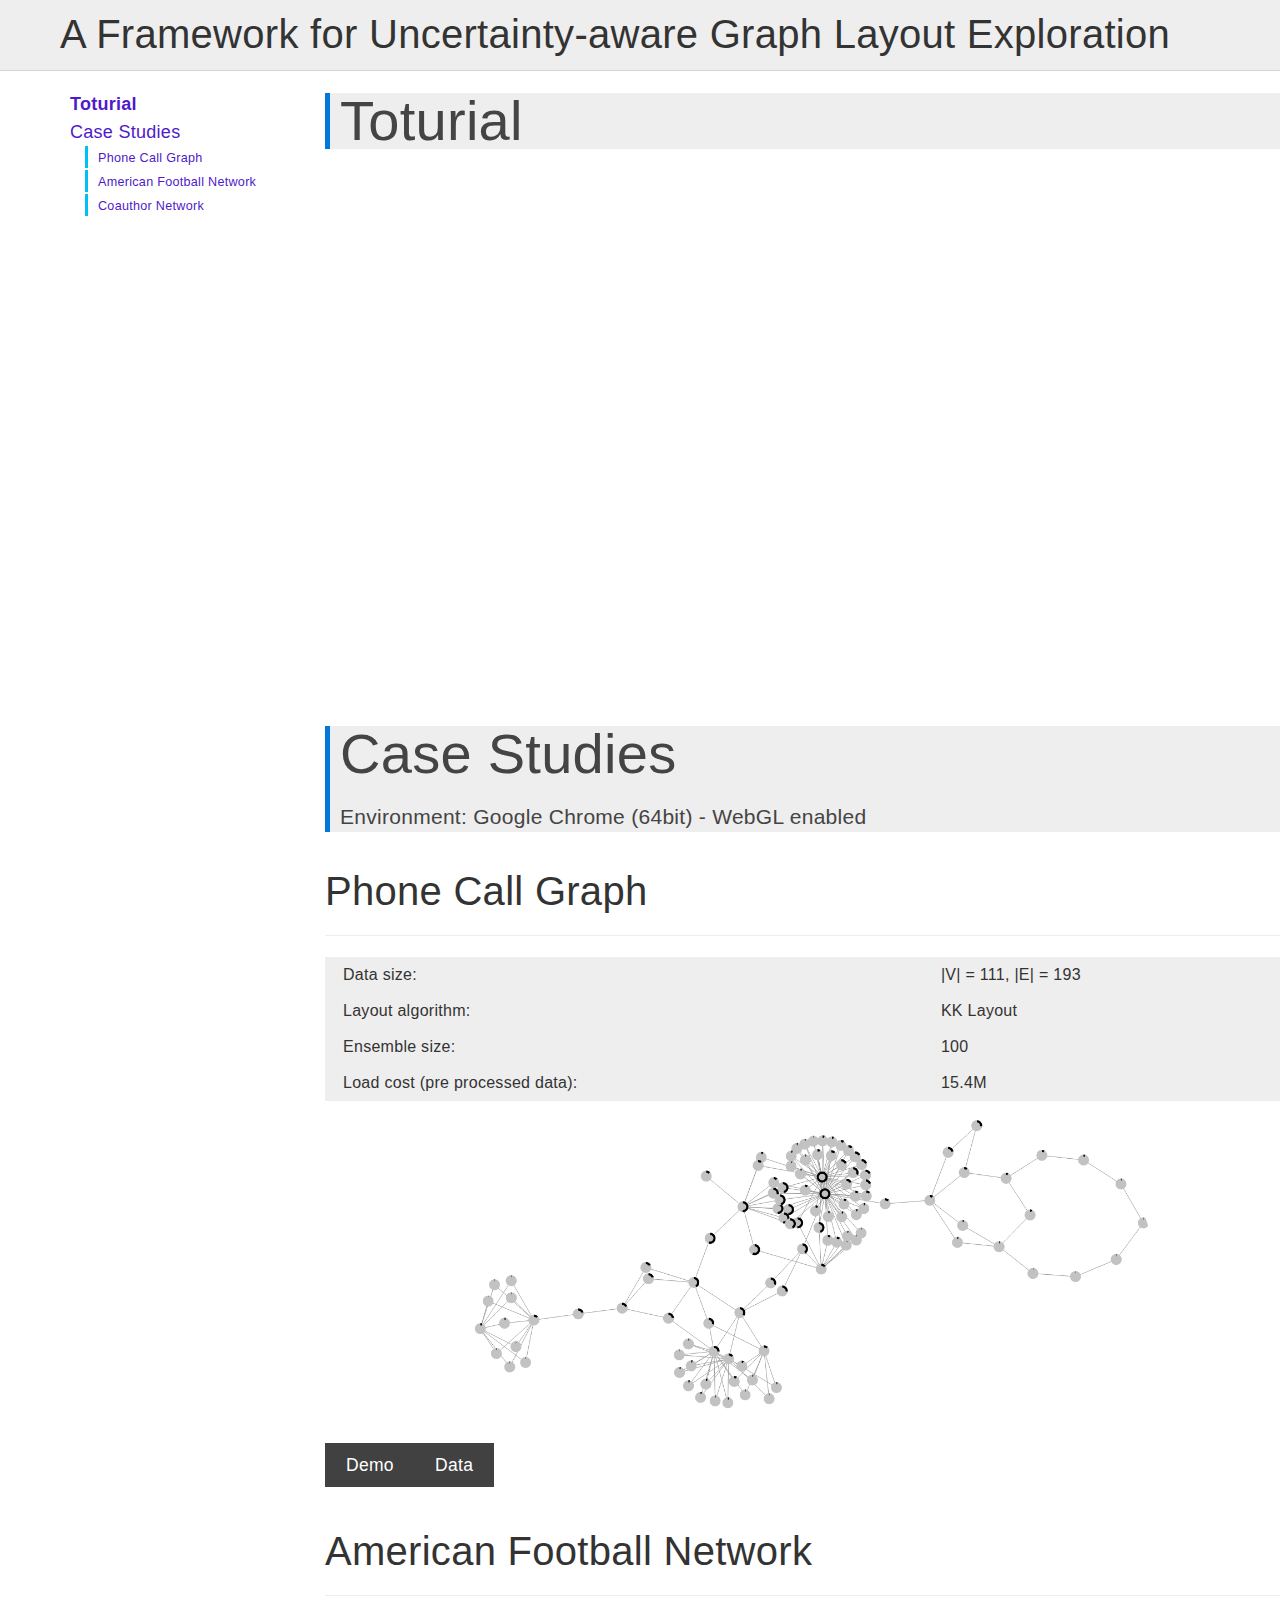
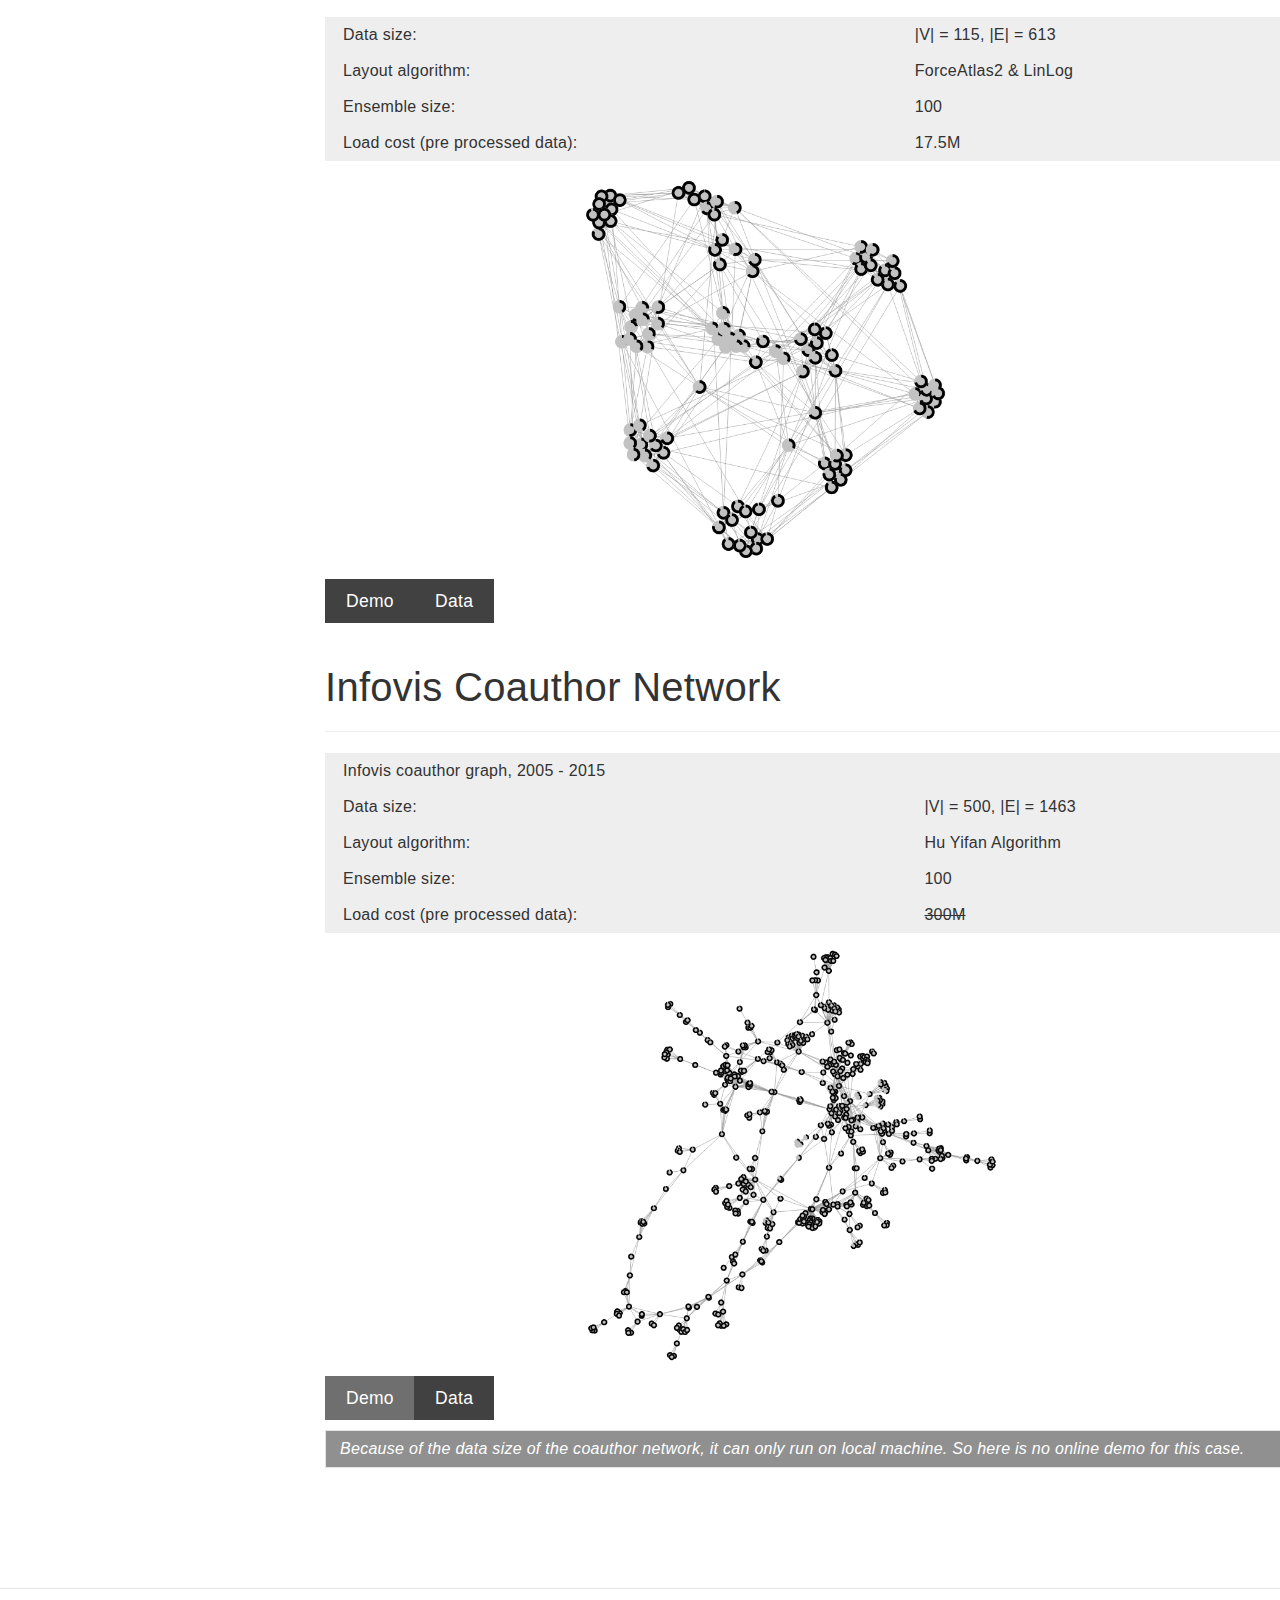
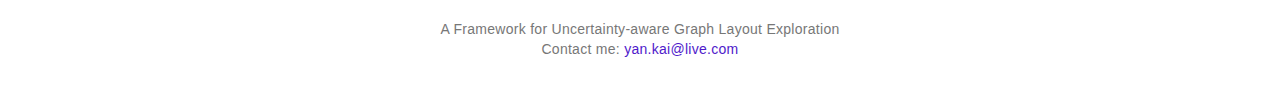
<file: index.html>
<!DOCTYPE html>
<html lang="en">

<head>
    <meta charset="UTF-8">
    <title>
        Layout Ensemble
    </title>
    <link rel="stylesheet" href="./style/bootmetro/min/bootmetro.min.css" type="text/css" />
    <link rel="stylesheet" href="./style/bootmetro/min/bootmetro-ui-light.min.css" type="text/css" />
    <link rel="stylesheet" href="./style/bootmetro/min/bootmetro-responsive.min.css" type="text/css" />
    <link rel="stylesheet" href="./style/docs.css" type="text/css" />

    <script type="text/javascript" src="http://ajax.microsoft.com/ajax/jquery/jquery-2.2.2.min.js"></script>
    <script src="https://maxcdn.bootstrapcdn.com/bootstrap/3.3.6/js/bootstrap.min.js" integrity="sha384-0mSbJDEHialfmuBBQP6A4Qrprq5OVfW37PRR3j5ELqxss1yVqOtnepnHVP9aJ7xS" crossorigin="anonymous"></script>
</head>

<body class="bs-docs-docs" data-spy="scroll" data-target="#sidebar" data-offset=50>
    <div class="navbar metro-navbar navbar-fixed-top">
        <div class="navbar-inner" style="height: 70px">
            <div class="container" style="margin-top: 5px">
                <h1 style="margin: 5px">
                    A Framework for Uncertainty-aware Graph Layout Exploration
                </h1>
            </div>
        </div>
    </div>
    <div class="container" style="margin-top: 30px">
        <div class="row">
            <div class="bs-docs-sidebar span2" id="sidebar" style="margin-left: 20px">
                <ul class="nav metro-nav-list bs-docs-sidenav affix-top">
                    <li class="active">
                        <a href="#tutorial">Toturial</a>
                    </li>
                    <li class="">
                        <a href="#casestudies">
                                Case Studies
                            </a>
                        <ul class="nav">
                            <li class="">
                                <a href="#GD96b">
                                        Phone Call Graph
                                    </a>
                            </li>
                            <li class="">
                                <a href="#AmericanFootball">
                                        American Football Network
                                    </a>
                            </li>
                            <li class="">
                                <a href="#CoauthorGraph">
                                        Coauthor Network
                                    </a>
                            </li>
                        </ul>
                    </li>
                </ul>
            </div>
            <div class="bs-docs-container span10" style="margin-left: 300px">
                <div class="section">
                    <div class="bs-docs-section-header">
                        <h1 id="tutorial">
                            Toturial
                        </h1>
                    </div>
                    <div class="bs-docs-section" style="padding-bottom: 20px">
                        <iframe src="https://player.vimeo.com/video/185475737?title=0&byline=0&portrait=0" frameborder="0" width="970" height="497" webkitallowfullscreen mozallowfullscreen allowfullscreen></iframe>
                    </div>
                </div>
                <div class="section" style="margin-top: 25px">
                    <div class="bs-docs-section-header">
                        <h1 id="casestudies">
                            Case Studies
                        </h1>
                        <br />
                        <p class="lead">
                            Environment: Google Chrome (64bit) - WebGL enabled
                        </p>
                    </div>
                    <div class="bs-docs-section" style="padding-top: 5px">
                        <div>
                            <h1 id="GD96b">
                                Phone Call Graph
                            </h1>
                        </div>
                        <hr />
                        <div class="" style="background-color: #eee; font-size: 16px;">
                            <table class="table" style="border: 0; margin: 10px;">
                                <tbody>
                                    <tr>
                                        <td>
                                            Data size:
                                        </td>
                                        <td>
                                            |V| = 111, |E| = 193
                                        </td>
                                    </tr>
                                    <tr>
                                        <td>
                                            Layout algorithm:
                                        </td>
                                        <td>
                                            KK Layout
                                        </td>
                                    </tr>
                                    <tr>
                                        <td>
                                            Ensemble size:
                                        </td>
                                        <td>
                                            100
                                        </td>
                                    </tr>
                                    <tr>
                                        <td>
                                            Load cost (pre processed data):
                                        </td>
                                        <td>
                                            15.4M
                                        </td>
                                    </tr>
                                </tbody>
                            </table>
                        </div>
                        <div class="offset1" style="margin-top: 10px">
                            <img src="./imgs/phonecall-thumb.png" class="img-circle" style="width:700px" alt="Phone call graph data thumbnail" />
                        </div>
                        <div class="btn-group" style="margin-top: 10px">
                            <a class="btn btn-inverse btn-large" href="./GD96b.html">
                                Demo
                            </a>
                            <a class="btn btn-inverse btn-large" href="./data/output/PhoneCallGraph.json">
                                Data
                            </a>
                        </div>
                    </div>
                    <div class="bs-docs-section">
                        <div>
                            <h1 id="AmericanFootball">
                                American Football Network
                            </h1>
                        </div>
                        <hr />
                        <div style="background-color: #eee; font-size: 16px;">
                            <table class="table" style="border: 0; margin: 10px;">
                                <tbody>
                                    <tr>
                                        <td>
                                            Data size:
                                        </td>
                                        <td>
                                            |V| = 115, |E| = 613
                                        </td>
                                    </tr>
                                    <tr>
                                        <td>
                                            Layout algorithm:
                                        </td>
                                        <td>
                                            ForceAtlas2 & LinLog
                                        </td>
                                    </tr>
                                    <tr>
                                        <td>
                                            Ensemble size:
                                        </td>
                                        <td>
                                            100
                                        </td>
                                    </tr>
                                    <tr>
                                        <td>
                                            Load cost (pre processed data):
                                        </td>
                                        <td>
                                            17.5M
                                        </td>
                                    </tr>
                                </tbody>
                            </table>
                        </div>
                        <div class="offset2" style="margin-top:10px">
                            <img src="./imgs/football-thumb.png" class="image-polaroid" style="width: 400px" alt="American football network data thumbnail" />
                        </div>
                        <div class="btn-group" style="margin-top: 10px">
                            <a class="btn btn-inverse btn-large" href="./AmericanFootball.html">
                                Demo
                            </a>
                            <a class="btn btn-inverse btn-large" href="./data/output/AmericanFootball.json">
                                Data
                            </a>
                        </div>
                    </div>
                    <div class="bs-docs-section">
                        <div>
                            <h1 id="CoauthorGraph">
                                Infovis Coauthor Network
                            </h1>
                        </div>
                        <hr />
                        <div style="background-color: #eee; font-size: 16px;">
                            <table class="table" style="border: 0; margin: 10px;">
                                <tbody>
                                    <tr>
                                        <td colspan="2">
                                            Infovis coauthor graph, 2005 - 2015
                                        </td>
                                    </tr>
                                    <tr>
                                        <td>
                                            Data size:
                                        </td>
                                        <td>
                                            |V| = 500, |E| = 1463
                                        </td>
                                    </tr>
                                    <tr>
                                        <td>
                                            Layout algorithm:
                                        </td>
                                        <td>
                                            Hu Yifan Algorithm
                                        </td>
                                    </tr>
                                    <tr>
                                        <td>
                                            Ensemble size:
                                        </td>
                                        <td>
                                            100
                                        </td>
                                    </tr>
                                    <tr>
                                        <td>
                                            Load cost (pre processed data):
                                        </td>
                                        <td>
                                            <del>300M</del>
                                        </td>
                                    </tr>
                                </tbody>
                            </table>
                        </div>
                        <div class="offset2" style="margin-top:10px">
                            <img src="./imgs/coauthor-thumb.png" class="image-polaroid" style="width: 450px" alt="American football network data thumbnail" />
                        </div>
                        <div class="btn-group" style="margin-top: 10px">
                            <div class="btn btn-inverse btn-large" disabled>
                                Demo
                            </div>
                            <a class="btn btn-inverse btn-large" href="./data/output/coauthor.json">
                                Data
                            </a>
                        </div>
                        <div class="alert alert-info" style="margin-top: 10px; background-color: #909090; border-color: #e5e5e5; font-size: 16px">
                            <em> Because of the data size of the coauthor network, it can only run on local machine. So here is no online demo for this case. </em>
                        </div>
                    </div>
                </div>
            </div>
        </div>
    </div>
    <footer class="bs-docs-footer">
        <div class="container">
            <p>
                A Framework for Uncertainty-aware Graph Layout Exploration
            </p>
            <p>
                Contact me:
                <a href="mailto:yan.kai@live.com">yan.kai@live.com</a>
            </p>
        </div>
    </footer>
</body>

</html>
</file>
<file: style/bootmetro/min/bootmetro-ui-light.min.css>
.accent-bg{background:#24a0da}html,body{color:#333;background-color:#FFF}::selection,select:focus::-ms-value{color:#FFF;background-color:#5729c1}a{color:#4f1acb}a:hover{color:rgba(79,26,203,0.8)}a:hover:active{color:rgba(79,26,203,0.6)}a[disabled],a[disabled]:active{color:rgba(0,0,0,0.4)}input[type=text],input[type=password],input[type=email],input[type=number],input[type=tel],input[type=url],input[type=search],select,textarea,input::-ms-check{color:#000;background-color:rgba(255,255,255,0.8);border-color:rgba(0,0,0,0.27)}input[type=text]:disabled,input[type=password]:disabled,input[type=email]:disabled,input[type=number]:disabled,input[type=tel]:disabled,input[type=url]:disabled,input[type=search]:disabled,textarea:disabled,.win-textarea:disabled,select:disabled,input:disabled::-ms-check,input:disabled:active::-ms-check{color:rgba(0,0,0,0.4);background-color:rgba(202,202,202,0.4);border-color:rgba(0,0,0,0.15)}input[type=file]{color:transparent;background-color:transparent;border-color:transparent}input[type]:invalid{outline-color:#ff8033;outline-width:2px}select:focus option:hover{color:#000;background-color:#dedede}option:hover:active,select:focus option:hover:active{color:#000;background-color:#d3d3d3}option:hover{color:#000;background-color:#c5c5c5}option:checked:hover,select:focus option:checked:hover{color:#FFF;background-color:#5f37be}option:checked:disabled,option:checked:disabled:active,optgroup:disabled option:checked,optgroup:disabled option:checked:active,select:disabled option:checked,select:disabled option:checked:active,select:disabled:focus::-ms-value{color:rgba(255,255,255,0.6);background-color:rgba(0,0,0,0.55)}option:checked,select:focus::-ms-value{color:#FFF;background-color:#4617b4}button:hover:active .win-commandicon{color:#FFF}button:hover,input[type=button]:hover,input[type=reset]:hover,input[type=file]::-ms-browse:hover{background-color:rgba(205,205,205,0.82);border-color:rgba(164,164,164,0.45)}button[type=submit],input[type=submit]{color:#FFF;background-color:#4617b4;border-color:transparent;background-clip:border-box}.dropdown-menu{border:2px solid #bababa;-webkit-border-radius:0;-moz-border-radius:0;border-radius:0}a[aria-selected=true]:active .win-commandicon,button[aria-selected=true]:active .win-commandicon{color:#000}.alert .close{color:#FFF}.well{background-color:#FFF}.btn{color:#000;text-shadow:none;background-color:rgba(182,182,182,0.7);background-image:none;background-repeat:no-repeat;border:2px solid #ccc;border-color:rgba(0,0,0,0.2);-webkit-border-radius:0;-moz-border-radius:0;border-radius:0;filter:none;-webkit-box-shadow:none;-moz-box-shadow:none;box-shadow:none}.btn.active,.btn:active{color:#FFF;background-color:#000;border-color:#000}.btn:first-child{*margin-left:0}.btn:hover{background-color:rgba(205,205,205,0.82);border-color:rgba(205,205,205,0.82);-webkit-transition:none;-moz-transition:none;-ms-transition:none;-o-transition:none;transition:none}.btn:focus{outline:0;-webkit-box-shadow:none;-moz-box-shadow:none;box-shadow:none}a:hover .win-commandring,button:hover .win-commandring{background-color:rgba(0,0,0,0.13);border-color:#000}.win-commandring,a:active .win-commandring,.win-commandring,button:active .win-commandring{background-color:transparent;border-color:#000}button[aria-checked=true]:hover .win-commandicon,button[aria-checked=true]:hover:active .win-commandicon{color:#000}a[aria-checked=true] .win-commandring,a[aria-checked=true]:active .win-commandring,button[aria-checked=true] .win-commandring,button[aria-checked=true]:active .win-commandring{background-color:#000;border-color:#000}.win-command{background-color:transparent;border-color:transparent}.win-command:hover{background-color:transparent;border-color:transparent}a#user-info h3,a#user-info h4{color:#008287}a[aria-checked=true]:hover .win-commandring,button[aria-checked=true]:hover .win-commandring{background-color:rgba(0,0,0,0.13);border-color:#000}a[aria-checked=true]:hover:active .win-commandring,button[aria-checked=true]:hover:active .win-commandring{background-color:rgba(255,255,255,0.13);border-color:#000}button:disabled,button[type=submit]:disabled,input[type=button]:disabled,input[type=reset]:disabled,input[type=submit]:disabled,input[type=file]:disabled::-ms-browse,button:disabled:active,button[type=submit]:disabled:active,input[type=button]:disabled:active,input[type=reset]:disabled:active,input[type=submit]:disabled:active,input[type=file]:disabled::-ms-browse:active{color:rgba(0,0,0,0.4);background-color:rgba(202,202,202,0.4);border-color:rgba(0,0,0,0.08)}a:hover:active .win-commandring,button:hover:active .win-commandring{background-color:#000;border-color:#000}a:active .win-commandicon,button:active .win-commandicon{color:#FFF}a.win-command .win-label,button.win-command .win-label{color:#000}.win-backbutton:hover:active{color:#FFF;background-color:#000;border-color:#000}.btn.disabled,.btn[disabled]{background-color:rgba(202,202,202,0.4);border-color:rgba(0,0,0,0.08)}input:hover:active::-ms-check{color:#FFF;background-color:#000;border-color:transparent;background-clip:border-box}button[type=submit]:hover,input[type=submit]:hover{color:#FFF;background-color:#5f37be;border-color:transparent;background-clip:border-box}button[aria-checked=true]:disabled .win-commandicon,button[aria-checked=true]:disabled:active .win-commandicon{color:#FFF}.win-ui-dark a[disabled],.win-ui-dark a[disabled]:active{color:rgba(255,255,255,0.4)}a[aria-checked=true]:disabled .win-commandring,a[aria-checked=true]:disabled:active .win-commandring,button[aria-checked=true]:disabled .win-commandring,button[aria-checked=true]:disabled:active .win-commandring{background-color:rgba(0,0,0,0.4);border-color:rgba(0,0,0,0.4)}.win-ui-dark input[type=text],.win-ui-dark input[type=password],.win-ui-dark input[type=email],.win-ui-dark input[type=number],.win-ui-dark input[type=tel],.win-ui-dark input[type=url],.win-ui-dark input[type=search],.win-ui-dark textarea,.win-ui-dark .win-textarea,.win-ui-dark select,.win-ui-dark input::-ms-check{color:#000;background-color:rgba(255,255,255,0.8);border-color:transparent;background-clip:border-box}a#user-info:hover h3,a#user-info:hover h4{color:#FFF}button[aria-checked=true] .win-commandicon,button[aria-checked=true]:active .win-commandicon{color:#FFF}.win-backbutton{color:#5a5a5a;background-color:transparent;border-color:#5a5a5a}.win-ui-dark button,.win-ui-dark input[type=button],.win-ui-dark input[type=submit],.win-ui-dark input[type=reset],.win-ui-dark input[type=file]::-ms-browse{color:#FFF;background-color:transparent;border-color:#FFF}input[type=text]:hover,input[type=password]:hover,input[type=email]:hover,input[type=number]:hover,input[type=tel]:hover,input[type=url]:hover,input[type=search]:hover,textarea:hover,select:hover,.win-textarea:hover,input:hover::-ms-check{color:#000;background-color:rgba(255,255,255,0.87);border-color:rgba(0,0,0,0.44)}.progress{color:#4617b4;background-color:#d4d4d4}a:disabled .win-commandring,a:disabled:active .win-commandring,button:disabled .win-commandring,button:disabled:active .win-commandring{background-color:transparent;border-color:rgba(0,0,0,0.4)}.win-ui-dark button[aria-checked=true]:hover .win-commandicon,.win-ui-dark button[aria-checked=true]:hover:active .win-commandicon{color:#FFF}a:active .win-commandring,button:active .win-commandring{background-color:#000;border-color:#000}.win-appbar{background-color:#FFF;border-color:#FFF}a[aria-selected=true]:active .win-commandring,button[aria-selected=true]:active .win-commandring{background-color:rgba(255,255,255,0.13);border-color:#000}.win-ui-dark a:active .win-commandring,.win-ui-dark button:active .win-commandring{background-color:#FFF;border-color:#FFF}.accent-color,header h1,header h2,table th{color:#24a0da}.btn:hover,.btn:active,.btn.active,.btn.disabled,.btn[disabled]{background-color:#e6e6e6;*background-color:#d9d9d9}.win-ui-dark.progress.progress-indeterminate{background-color:#1d1d1d}.btn:active,.btn.active{background-color:#ccc}.win-ui-dark a[aria-checked=true]:hover:active .win-commandring,.win-ui-dark button[aria-checked=true]:hover:active .win-commandring{background-color:transparent;border-color:#FFF}.win-ui-dark button[aria-checked=true]:disabled .win-commandicon,.win-ui-dark button[aria-checked=true]:disabled:active .win-commandicon{color:rgba(0,0,0,0.4)}.win-backbutton:disabled,.win-backbutton:disabled:active{color:rgba(0,0,0,0.4);background-color:transparent;border-color:rgba(0,0,0,0.4)}.win-backbutton:hover{color:#000;text-decoration:none;background-color:rgba(0,0,0,0.13);border-color:#000}.win-ui-dark option:checked:disabled,.win-ui-dark option:checked:disabled:active,.win-ui-dark optgroup:disabled option:checked,.win-ui-dark optgroup:disabled option:checked:active,.win-ui-dark select:disabled option:checked,.win-ui-dark select:disabled option:checked:active,.win-ui-dark select:disabled:focus::-ms-value{color:rgba(0,0,0,0.6);background-color:rgba(255,255,255,0.4)}a#user-info:hover{background-color:#008287}button.win-command:focus{border-color:#000}a.win-command:disabled .win-label,a.win-command:disabled:active .win-label,button.win-command:disabled .win-label,button.win-command:disabled:active .win-label{color:rgba(0,0,0,0.4)}button.win-command:hover:active{color:inherit;background-color:transparent}.win-ui-dark input:disabled::-ms-check,.win-ui-dark input:disabled:active::-ms-check{color:rgba(0,0,0,0.4);background-color:rgba(255,255,255,0.4);border-color:transparent;background-clip:border-box}button.win-command.win-hidefocus:focus{border-color:transparent}button:disabled .win-commandicon,button:disabled:active .win-commandicon{color:rgba(0,0,0,0.4)}input[type=range],input[type=range]::-ms-track{background-color:transparent}.win-ui-dark .win-backbutton:disabled,.win-ui-dark .win-backbutton:disabled:active{color:rgba(255,255,255,0.4);background-color:transparent;border-color:rgba(255,255,255,0.4)}.win-commandicon{color:#000}button,input[type=button],input[type=submit],input[type=reset],input[type=file]::-ms-browse{color:#000;background-color:rgba(182,182,182,0.7);border-color:rgba(0,0,0,0.2)}input[type=file]:disabled::-ms-browse,input[type=file]:disabled::-ms-browse:active{border-color:rgba(0,0,0,0.15)}.win-ui-dark input[type=text]:focus,.win-ui-dark input[type=text]:active,.win-ui-dark input[type=password]:focus,.win-ui-dark input[type=password]:active,.win-ui-dark input[type=email]:focus,.win-ui-dark input[type=email]:active,.win-ui-dark input[type=number]:focus,.win-ui-dark input[type=number]:active,.win-ui-dark input[type=tel]:focus,.win-ui-dark input[type=tel]:active,.win-ui-dark input[type=url]:focus,.win-ui-dark input[type=url]:active,.win-ui-dark input[type=search]:focus,.win-ui-dark input[type=search]:active,.win-ui-dark textarea:focus,.win-ui-dark textarea:active,.win-ui-dark .win-textarea:focus,.win-ui-dark .win-textarea:active,.win-ui-dark select:focus,.win-ui-dark select:active{color:#000;background-color:#FFF;border-color:transparent;background-clip:border-box}.win-ui-dark a:hover .win-commandring,.win-ui-dark button:hover .win-commandring{color:#FFF;background-color:rgba(255,255,255,0.13);border-color:#FFF}hr.win-command{background-color:#7b7b7b}input[type]:disabled:-ms-input-placeholder,textarea:disabled:-ms-input-placeholder{color:rgba(0,0,0,0.22)}input[type=text]:focus,input[type=text]:active,input[type=password]:focus,input[type=password]:active,input[type=email]:focus,input[type=email]:active,input[type=number]:focus,input[type=number]:active,input[type=tel]:focus,input[type=tel]:active,input[type=url]:focus,input[type=url]:active,input[type=search]:focus,input[type=search]:active,textarea:focus,textarea:active,.win-textarea:focus,.win-textarea:active,select:focus,select:active{color:#000;background-color:#FFF;border-color:rgba(0,0,0,0.6)}button:hover:active,button[type=submit]:hover:active,input[type=button]:hover:active,input[type=reset]:hover:active,input[type=submit]:hover:active,input[type=file]::-ms-browse:hover:active{color:#FFF;background-color:#000;border-color:transparent;background-clip:border-box}button.win-command:active{color:inherit;background-color:transparent}button.win-command:disabled{background-color:transparent;border-color:transparent}.btn-primary{color:#FFF;background-color:#59008c;background-image:none;background-repeat:no-repeat;border-color:#59008c;filter:none}.btn-primary:hover,.btn-primary:active,.btn-primary.active,.btn-primary.disabled,.btn-primary[disabled]{background-color:#781096;border-color:#781096}.btn-primary:active,.btn-primary.active{background-color:#781096;border-color:#781096}.btn-success{background-color:#5bb75b;background-image:none;background-repeat:no-repeat;border-color:#5bb75b;filter:none}.btn-success:hover,.btn-success:active,.btn-success.active,.btn-success.disabled,.btn-success[disabled]{background-color:#51a351;border-color:#51a351}.btn-success:active,.btn-success.active{background-color:#408140;border-color:#408140}.btn-info{background-color:#49afcd;background-image:none;background-repeat:no-repeat;border-color:#49afcd;filter:none}.btn-info:hover,.btn-info:active,.btn-info.active,.btn-info.disabled,.btn-info[disabled]{background-color:#2f96b4;border-color:#2f96b4}.btn-info:active,.btn-info.active{background-color:#24748c;border-color:#24748c}.btn-danger{background-color:#da4f49;background-image:none;background-repeat:no-repeat;border-color:#da4f49;filter:none}.btn-danger:hover,.btn-danger:active,.btn-danger.active,.btn-danger.disabled,.btn-danger[disabled]{background-color:#bd362f;border-color:#bd362f}.btn-danger:active,.btn-danger.active{background-color:#942a25;border-color:#942a25}.btn-warning{background-color:#faa732;background-image:none;background-repeat:no-repeat;border-color:#faa732;filter:none}.btn-warning:hover,.btn-warning:active,.btn-warning.active,.btn-warning.disabled,.btn-warning[disabled]{background-color:#f89406;border-color:#f89406}.btn-warning:active,.btn-warning.active{background-color:#c67605;border-color:#c67605}.btn-inverse{background-color:#414141;background-image:none;background-repeat:no-repeat;border-color:#414141;filter:none}.btn-inverse:hover,.btn-inverse:active,.btn-inverse.active,.btn-inverse.disabled,.btn-inverse[disabled]{background-color:#222;border-color:#222}.btn-inverse:active,.btn-inverse.active{background-color:#080808;border-color:#080808}.win-ui-dark{color:#FFF;background-color:#1d1d1d}.win-ui-dark label{color:#FFF}.win-ui-dark a{color:#9c72ff}.win-ui-dark body{color:#FFF;background-color:#1d1d1d}.win-ui-dark a:hover{color:rgba(156,114,255,0.8)}.win-ui-dark .win-backbutton{color:#FFF;background-color:transparent;border-color:#FFF}.win-ui-dark button:hover:active .win-commandicon{color:#000}.win-ui-dark .win-commandicon{color:#FFF}.win-ui-dark .win-backbutton:hover:active{color:#000;background-color:#FFF;border-color:#FFF}.win-ui-dark .win-backbutton:hover{background-color:rgba(255,255,255,0.13);border-color:#FFF}.win-ui-dark input:hover:active::-ms-check{background-color:#FFF}.win-ui-dark a:hover:active{color:rgba(156,114,255,0.6)}.win-ui-dark button.win-command:focus{border-color:#FFF}.win-ui-dark a.win-command .win-label,.win-ui-dark button.win-command .win-label{color:#FFF}.win-ui-dark button[type=submit]:hover,.win-ui-dark input[type=submit]:hover{background-color:#5f37be}.win-ui-dark a:disabled .win-commandring,.win-ui-dark a:disabled:active .win-commandring,.win-ui-dark button:disabled .win-commandring,.win-ui-dark button:disabled:active .win-commandring{background-color:transparent;border-color:rgba(255,255,255,0.4)}.win-ui-dark button:hover:active,.win-ui-dark button[type=submit]:hover:active,.win-ui-dark input[type=button]:hover:active,.win-ui-dark input[type=reset]:hover:active,.win-ui-dark input[type=submit]:hover:active,.win-ui-dark input[type=file]::-ms-browse:hover:active{color:#000;background-color:#FFF;border-color:transparent;background-clip:border-box}.win-ui-dark input[type]:disabled:-ms-input-placeholder,.win-ui-dark textarea:disabled:-ms-input-placeholder{color:rgba(255,255,255,0.22)}.win-ui-dark a[aria-selected=true]:active .win-commandicon,.win-ui-dark button[aria-selected=true]:active .win-commandicon{color:#FFF}.win-ui-dark button[aria-checked=true] .win-commandicon,.win-ui-dark button[aria-checked=true]:active .win-commandicon{color:#000}.win-ui-dark input[type]:-ms-input-placeholder,input[type]:-ms-input-placeholder,.win-ui-dark textarea:-ms-input-placeholder,textarea:-ms-input-placeholder{color:rgba(0,0,0,0.6)}.win-ui-dark a[aria-checked=true] .win-commandring,.win-ui-dark a[aria-checked=true]:active .win-commandring,.win-ui-dark button[aria-checked=true] .win-commandring,.win-ui-dark button[aria-checked=true]:active .win-commandring{background-color:#FFF;border-color:#FFF}.win-ui-dark input[type=text]:disabled,.win-ui-dark input[type=password]:disabled,.win-ui-dark input[type=email]:disabled,.win-ui-dark input[type=number]:disabled,.win-ui-dark input[type=tel]:disabled,.win-ui-dark input[type=url]:disabled,.win-ui-dark input[type=search]:disabled,.win-ui-dark input[type=file]::-ms-value,.win-ui-dark textarea:disabled,.win-ui-dark .win-textarea:disabled,.win-ui-dark select:disabled,.win-ui-dark input:disabled::-ms-check,.win-ui-dark input:disabled:active::-ms-check{color:rgba(255,255,255,0.4);background-color:transparent;border-color:rgba(255,255,255,0.4)}.win-ui-dark button:disabled .win-commandicon,.win-ui-dark button:disabled:active .win-commandicon{color:rgba(255,255,255,0.4)}.win-ui-dark a.active .win-commandring,.win-ui-dark button.active .win-commandring,.win-ui-dark a[aria-checked=true]:hover .win-commandring,.win-ui-dark button[aria-checked=true]:hover .win-commandring{background-color:rgba(255,255,255,0.13);border-color:#FFF}.win-ui-dark a:hover:active .win-commandring,.win-ui-dark button:hover:active .win-commandring{background-color:#FFF;border-color:#FFF}.win-ui-dark a[aria-checked=true]:disabled .win-commandring,.win-ui-dark a[aria-checked=true]:disabled:active .win-commandring,.win-ui-dark button[aria-checked=true]:disabled .win-commandring,.win-ui-dark button[aria-checked=true]:disabled:active .win-commandring{background-color:#FFF;border-color:#FFF}.win-ui-dark button[type=submit],.win-ui-dark input[type=submit]{background-color:#4617b4}.win-ui-dark .win-commandring,.win-ui-dark a:active .win-commandring,.win-ui-dark .win-commandring,.win-ui-dark button:active .win-commandring{background-color:transparent;border-color:#FFF}.win-ui-dark a:active .win-commandicon,.win-ui-dark button:active .win-commandicon{color:#000}.win-ui-dark input[type=text]:hover,.win-ui-dark input[type=password]:hover,.win-ui-dark input[type=email]:hover,.win-ui-dark input[type=number]:hover,.win-ui-dark input[type=tel]:hover,.win-ui-dark input[type=url]:hover,.win-ui-dark input[type=search]:hover,.win-ui-dark textarea:hover,.win-ui-dark .win-textarea:hover,.win-ui-dark select:hover,.win-ui-dark input:hover::-ms-check{color:#000;background-color:rgba(255,255,255,0.87);border-color:transparent;background-clip:border-box}.win-ui-dark button:hover,.win-ui-dark input[type=button]:hover,.win-ui-dark input[type=reset]:hover,.win-ui-dark input[type=file]::-ms-browse:hover{background-color:rgba(255,255,255,0.13)}.win-ui-dark.win-appbar,.win-ui-dark .win-appbar{background-color:#000;border-color:#000}.win-ui-dark a.win-command:disabled .win-label,.win-ui-dark a.win-command:disabled:active .win-label,.win-ui-dark button.win-command:disabled .win-label,.win-ui-dark button.win-command:disabled:active .win-label{color:rgba(255,255,255,0.4)}.win-ui-dark button:disabled,.win-ui-dark button[type=submit]:disabled,.win-ui-dark input[type=button]:disabled,.win-ui-dark input[type=reset]:disabled,.win-ui-dark input[type=submit]:disabled,.win-ui-dark input[type=file]:disabled::-ms-browse,.win-ui-dark button:disabled:active,.win-ui-dark button[type=submit]:disabled:active,.win-ui-dark input[type=button]:disabled:active,.win-ui-dark input[type=reset]:disabled:active,.win-ui-dark input[type=submit]:disabled:active,.win-ui-dark input[type=file]:disabled::-ms-browse:active{color:rgba(255,255,255,0.4);background-color:transparent;border-color:rgba(255,255,255,0.4)}.win-ui-dark .win-commandring.active,.win-ui-dark .win-commandring.active{color:#000;background-color:#FFF}.win-ui-dark a[aria-selected=true]:active .win-commandring,.win-ui-dark button[aria-selected=true]:active .win-commandring{background-color:transparent;border-color:#FFF}
</file>
<file: style/bootmetro/min/bootmetro-responsive.min.css>
/*!
 * Bootstrap Responsive v2.2.1
 *
 * Copyright 2012 Twitter, Inc
 * Licensed under the Apache License v2.0
 * http://www.apache.org/licenses/LICENSE-2.0
 *
 * Designed and built with all the love in the world @twitter by @mdo and @fat.
 */.clearfix{*zoom:1}.clearfix:before,.clearfix:after{display:table;line-height:0;content:""}.clearfix:after{clear:both}.hide-text{font:0/0 a;color:transparent;text-shadow:none;background-color:transparent;border:0}.input-block-level{display:block;width:100%;min-height:30px;-webkit-box-sizing:border-box;-moz-box-sizing:border-box;box-sizing:border-box}@-ms-viewport{width:device-width}.hidden{display:none;visibility:hidden}.visible-phone{display:none!important}.visible-tablet{display:none!important}.hidden-desktop{display:none!important}.visible-desktop{display:inherit!important}@media(min-width:768px) and (max-width:979px){.hidden-desktop{display:inherit!important}.visible-desktop{display:none!important}.visible-tablet{display:inherit!important}.hidden-tablet{display:none!important}}@media(max-width:767px){.hidden-desktop{display:inherit!important}.visible-desktop{display:none!important}.visible-phone{display:inherit!important}.hidden-phone{display:none!important}}.visible-print{display:none!important}@media print{.visible-print{display:inherit!important}.hidden-print{display:none!important}}@media(min-width:1200px){.row{margin-left:-30px;*zoom:1}.row:before,.row:after{display:table;line-height:0;content:""}.row:after{clear:both}[class*="span"]{float:left;min-height:1px;margin-left:30px}.container,.navbar-static-top .container,.navbar-fixed-top .container,.navbar-fixed-bottom .container{width:1170px}.span12{width:1170px}.span11{width:1070px}.span10{width:970px}.span9{width:870px}.span8{width:770px}.span7{width:670px}.span6{width:570px}.span5{width:470px}.span4{width:370px}.span3{width:270px}.span2{width:170px}.span1{width:70px}.offset12{margin-left:1230px}.offset11{margin-left:1130px}.offset10{margin-left:1030px}.offset9{margin-left:930px}.offset8{margin-left:830px}.offset7{margin-left:730px}.offset6{margin-left:630px}.offset5{margin-left:530px}.offset4{margin-left:430px}.offset3{margin-left:330px}.offset2{margin-left:230px}.offset1{margin-left:130px}.row-fluid{width:100%;*zoom:1}.row-fluid:before,.row-fluid:after{display:table;line-height:0;content:""}.row-fluid:after{clear:both}.row-fluid [class*="span"]{display:block;float:left;width:100%;min-height:30px;margin-left:2.564102564102564%;*margin-left:2.5109110747408616%;-webkit-box-sizing:border-box;-moz-box-sizing:border-box;box-sizing:border-box}.row-fluid [class*="span"]:first-child{margin-left:0}.row-fluid .controls-row [class*="span"]+[class*="span"]{margin-left:2.564102564102564%}.row-fluid .span12{width:100%;*width:99.94680851063829%}.row-fluid .span11{width:91.45299145299145%;*width:91.39979996362975%}.row-fluid .span10{width:82.90598290598291%;*width:82.8527914166212%}.row-fluid .span9{width:74.35897435897436%;*width:74.30578286961266%}.row-fluid .span8{width:65.81196581196582%;*width:65.75877432260411%}.row-fluid .span7{width:57.26495726495726%;*width:57.21176577559556%}.row-fluid .span6{width:48.717948717948715%;*width:48.664757228587014%}.row-fluid .span5{width:40.17094017094017%;*width:40.11774868157847%}.row-fluid .span4{width:31.623931623931625%;*width:31.570740134569924%}.row-fluid .span3{width:23.076923076923077%;*width:23.023731587561375%}.row-fluid .span2{width:14.52991452991453%;*width:14.476723040552828%}.row-fluid .span1{width:5.982905982905983%;*width:5.929714493544281%}.row-fluid .offset12{margin-left:105.12820512820512%;*margin-left:105.02182214948171%}.row-fluid .offset12:first-child{margin-left:102.56410256410257%;*margin-left:102.45771958537915%}.row-fluid .offset11{margin-left:96.58119658119658%;*margin-left:96.47481360247316%}.row-fluid .offset11:first-child{margin-left:94.01709401709402%;*margin-left:93.91071103837061%}.row-fluid .offset10{margin-left:88.03418803418803%;*margin-left:87.92780505546462%}.row-fluid .offset10:first-child{margin-left:85.47008547008548%;*margin-left:85.36370249136206%}.row-fluid .offset9{margin-left:79.48717948717949%;*margin-left:79.38079650845607%}.row-fluid .offset9:first-child{margin-left:76.92307692307693%;*margin-left:76.81669394435352%}.row-fluid .offset8{margin-left:70.94017094017094%;*margin-left:70.83378796144753%}.row-fluid .offset8:first-child{margin-left:68.37606837606839%;*margin-left:68.26968539734497%}.row-fluid .offset7{margin-left:62.393162393162385%;*margin-left:62.28677941443899%}.row-fluid .offset7:first-child{margin-left:59.82905982905982%;*margin-left:59.72267685033642%}.row-fluid .offset6{margin-left:53.84615384615384%;*margin-left:53.739770867430444%}.row-fluid .offset6:first-child{margin-left:51.28205128205128%;*margin-left:51.175668303327875%}.row-fluid .offset5{margin-left:45.299145299145295%;*margin-left:45.1927623204219%}.row-fluid .offset5:first-child{margin-left:42.73504273504273%;*margin-left:42.62865975631933%}.row-fluid .offset4{margin-left:36.75213675213675%;*margin-left:36.645753773413354%}.row-fluid .offset4:first-child{margin-left:34.18803418803419%;*margin-left:34.081651209310785%}.row-fluid .offset3{margin-left:28.205128205128204%;*margin-left:28.0987452264048%}.row-fluid .offset3:first-child{margin-left:25.641025641025642%;*margin-left:25.53464266230224%}.row-fluid .offset2{margin-left:19.65811965811966%;*margin-left:19.551736679396257%}.row-fluid .offset2:first-child{margin-left:17.094017094017094%;*margin-left:16.98763411529369%}.row-fluid .offset1{margin-left:11.11111111111111%;*margin-left:11.004728132387708%}.row-fluid .offset1:first-child{margin-left:8.547008547008547%;*margin-left:8.440625568285142%}input,textarea,.uneditable-input{margin-left:0}.controls-row [class*="span"]+[class*="span"]{margin-left:30px}input.span12,textarea.span12,.uneditable-input.span12{width:1156px}input.span11,textarea.span11,.uneditable-input.span11{width:1056px}input.span10,textarea.span10,.uneditable-input.span10{width:956px}input.span9,textarea.span9,.uneditable-input.span9{width:856px}input.span8,textarea.span8,.uneditable-input.span8{width:756px}input.span7,textarea.span7,.uneditable-input.span7{width:656px}input.span6,textarea.span6,.uneditable-input.span6{width:556px}input.span5,textarea.span5,.uneditable-input.span5{width:456px}input.span4,textarea.span4,.uneditable-input.span4{width:356px}input.span3,textarea.span3,.uneditable-input.span3{width:256px}input.span2,textarea.span2,.uneditable-input.span2{width:156px}input.span1,textarea.span1,.uneditable-input.span1{width:56px}.thumbnails{margin-left:-30px}.thumbnails>li{margin-left:30px}.row-fluid .thumbnails{margin-left:0}}@media(min-width:768px) and (max-width:979px){.row{margin-left:-20px;*zoom:1}.row:before,.row:after{display:table;line-height:0;content:""}.row:after{clear:both}[class*="span"]{float:left;min-height:1px;margin-left:20px}.container,.navbar-static-top .container,.navbar-fixed-top .container,.navbar-fixed-bottom .container{width:724px}.span12{width:724px}.span11{width:662px}.span10{width:600px}.span9{width:538px}.span8{width:476px}.span7{width:414px}.span6{width:352px}.span5{width:290px}.span4{width:228px}.span3{width:166px}.span2{width:104px}.span1{width:42px}.offset12{margin-left:764px}.offset11{margin-left:702px}.offset10{margin-left:640px}.offset9{margin-left:578px}.offset8{margin-left:516px}.offset7{margin-left:454px}.offset6{margin-left:392px}.offset5{margin-left:330px}.offset4{margin-left:268px}.offset3{margin-left:206px}.offset2{margin-left:144px}.offset1{margin-left:82px}.row-fluid{width:100%;*zoom:1}.row-fluid:before,.row-fluid:after{display:table;line-height:0;content:""}.row-fluid:after{clear:both}.row-fluid [class*="span"]{display:block;float:left;width:100%;min-height:30px;margin-left:2.7624309392265194%;*margin-left:2.709239449864817%;-webkit-box-sizing:border-box;-moz-box-sizing:border-box;box-sizing:border-box}.row-fluid [class*="span"]:first-child{margin-left:0}.row-fluid .controls-row [class*="span"]+[class*="span"]{margin-left:2.7624309392265194%}.row-fluid .span12{width:100%;*width:99.94680851063829%}.row-fluid .span11{width:91.43646408839778%;*width:91.38327259903608%}.row-fluid .span10{width:82.87292817679558%;*width:82.81973668743387%}.row-fluid .span9{width:74.30939226519337%;*width:74.25620077583166%}.row-fluid .span8{width:65.74585635359117%;*width:65.69266486422946%}.row-fluid .span7{width:57.18232044198895%;*width:57.12912895262725%}.row-fluid .span6{width:48.61878453038674%;*width:48.56559304102504%}.row-fluid .span5{width:40.05524861878453%;*width:40.00205712942283%}.row-fluid .span4{width:31.491712707182323%;*width:31.43852121782062%}.row-fluid .span3{width:22.92817679558011%;*width:22.87498530621841%}.row-fluid .span2{width:14.3646408839779%;*width:14.311449394616199%}.row-fluid .span1{width:5.801104972375691%;*width:5.747913483013988%}.row-fluid .offset12{margin-left:105.52486187845304%;*margin-left:105.41847889972962%}.row-fluid .offset12:first-child{margin-left:102.76243093922652%;*margin-left:102.6560479605031%}.row-fluid .offset11{margin-left:96.96132596685082%;*margin-left:96.8549429881274%}.row-fluid .offset11:first-child{margin-left:94.1988950276243%;*margin-left:94.09251204890089%}.row-fluid .offset10{margin-left:88.39779005524862%;*margin-left:88.2914070765252%}.row-fluid .offset10:first-child{margin-left:85.6353591160221%;*margin-left:85.52897613729868%}.row-fluid .offset9{margin-left:79.8342541436464%;*margin-left:79.72787116492299%}.row-fluid .offset9:first-child{margin-left:77.07182320441989%;*margin-left:76.96544022569647%}.row-fluid .offset8{margin-left:71.2707182320442%;*margin-left:71.16433525332079%}.row-fluid .offset8:first-child{margin-left:68.50828729281768%;*margin-left:68.40190431409427%}.row-fluid .offset7{margin-left:62.70718232044199%;*margin-left:62.600799341718584%}.row-fluid .offset7:first-child{margin-left:59.94475138121547%;*margin-left:59.838368402492065%}.row-fluid .offset6{margin-left:54.14364640883978%;*margin-left:54.037263430116376%}.row-fluid .offset6:first-child{margin-left:51.38121546961326%;*margin-left:51.27483249088986%}.row-fluid .offset5{margin-left:45.58011049723757%;*margin-left:45.47372751851417%}.row-fluid .offset5:first-child{margin-left:42.81767955801105%;*margin-left:42.71129657928765%}.row-fluid .offset4{margin-left:37.01657458563536%;*margin-left:36.91019160691196%}.row-fluid .offset4:first-child{margin-left:34.25414364640884%;*margin-left:34.14776066768544%}.row-fluid .offset3{margin-left:28.45303867403315%;*margin-left:28.346655695309746%}.row-fluid .offset3:first-child{margin-left:25.69060773480663%;*margin-left:25.584224756083227%}.row-fluid .offset2{margin-left:19.88950276243094%;*margin-left:19.783119783707537%}.row-fluid .offset2:first-child{margin-left:17.12707182320442%;*margin-left:17.02068884448102%}.row-fluid .offset1{margin-left:11.32596685082873%;*margin-left:11.219583872105325%}.row-fluid .offset1:first-child{margin-left:8.56353591160221%;*margin-left:8.457152932878806%}input,textarea,.uneditable-input{margin-left:0}.controls-row [class*="span"]+[class*="span"]{margin-left:20px}input.span12,textarea.span12,.uneditable-input.span12{width:710px}input.span11,textarea.span11,.uneditable-input.span11{width:648px}input.span10,textarea.span10,.uneditable-input.span10{width:586px}input.span9,textarea.span9,.uneditable-input.span9{width:524px}input.span8,textarea.span8,.uneditable-input.span8{width:462px}input.span7,textarea.span7,.uneditable-input.span7{width:400px}input.span6,textarea.span6,.uneditable-input.span6{width:338px}input.span5,textarea.span5,.uneditable-input.span5{width:276px}input.span4,textarea.span4,.uneditable-input.span4{width:214px}input.span3,textarea.span3,.uneditable-input.span3{width:152px}input.span2,textarea.span2,.uneditable-input.span2{width:90px}input.span1,textarea.span1,.uneditable-input.span1{width:28px}}@media(min-width:768px) and (max-width:979px){.toast .close,.modal .close,.alert .close{display:inline-block!important}}@media(min-width:321px) and (max-width:1023px){hr.win-command{margin-right:9px;margin-left:10px}}@media(max-width:1023px){a.win-command .win-label,button.win-command .win-label{display:none}a.win-command .win-commandicon,button.win-command .win-commandicon{margin:0 8px}.win-commandlayout{min-height:68px}hr.win-command{margin-top:14px;margin-bottom:14px}}@media(max-width:767px){body{padding-right:20px;padding-left:20px}.navbar-fixed-top,.navbar-fixed-bottom,.navbar-static-top{margin-right:-20px;margin-left:-20px}.container-fluid{padding:0}.dl-horizontal dt{float:none;width:auto;clear:none;text-align:left}.dl-horizontal dd{margin-left:0}.container{width:auto}.row-fluid{width:100%}.row,.thumbnails{margin-left:0}.thumbnails>li{float:none;margin-left:0}[class*="span"],.uneditable-input[class*="span"],.row-fluid [class*="span"]{display:block;float:none;width:100%;margin-left:0;-webkit-box-sizing:border-box;-moz-box-sizing:border-box;box-sizing:border-box}.span12,.row-fluid .span12{width:100%;-webkit-box-sizing:border-box;-moz-box-sizing:border-box;box-sizing:border-box}.row-fluid [class*="offset"]:first-child{margin-left:0}.input-large,.input-xlarge,.input-xxlarge,input[class*="span"],select[class*="span"],textarea[class*="span"],.uneditable-input{display:block;width:100%;min-height:30px;-webkit-box-sizing:border-box;-moz-box-sizing:border-box;box-sizing:border-box}.input-prepend input,.input-append input,.input-prepend input[class*="span"],.input-append input[class*="span"]{display:inline-block;width:auto}.controls-row [class*="span"]+[class*="span"]{margin-left:0}.modal{position:fixed;top:20px;right:20px;left:20px;width:auto;margin:0}.modal.fade{top:-100px}.modal.fade.in{top:20px}}@media(max-width:480px){.nav-collapse{-webkit-transform:translate3d(0,0,0)}.page-header h1 small{display:block;line-height:20px}input[type="checkbox"],input[type="radio"]{border:1px solid #ccc}.form-horizontal .control-label{float:none;width:auto;padding-top:0;text-align:left}.form-horizontal .controls{margin-left:0}.form-horizontal .control-list{padding-top:0}.form-horizontal .form-actions{padding-right:10px;padding-left:10px}.media .pull-left,.media .pull-right{display:block;float:none;margin-bottom:10px}.media-object{margin-right:0;margin-left:0}.modal{top:10px;right:10px;left:10px}.modal-header .close{padding:10px;margin:-10px}.carousel-caption{position:static}}@media(max-width:767px){.toast .close,.modal .close,.alert .close{display:inline-block!important}}@media(max-width:480px){.container-fluid{padding:0}.panorama{margin:0}#panorama-scroll-prev,#panorama-scroll-next{top:0}}@media(max-width:979px){body{padding-top:0}.navbar-fixed-top,.navbar-fixed-bottom{position:static}.navbar-fixed-top{margin-bottom:20px}.navbar-fixed-bottom{margin-top:20px}.navbar-fixed-top .navbar-inner,.navbar-fixed-bottom .navbar-inner{padding:5px}.navbar .container{width:auto;padding:0}.navbar .brand{padding-right:10px;padding-left:10px;margin:0 0 0 -5px}.nav-collapse{clear:both}.nav-collapse .nav{float:none;margin:0 0 10px}.nav-collapse .nav>li{float:none}.nav-collapse .nav>li>a{margin-bottom:2px}.nav-collapse .nav>.divider-vertical{display:none}.nav-collapse .nav .nav-header{color:#777;text-shadow:none}.nav-collapse .nav>li>a,.nav-collapse .dropdown-menu a{padding:9px 15px;font-weight:bold;color:#777;-webkit-border-radius:3px;-moz-border-radius:3px;border-radius:3px}.nav-collapse .btn{padding:4px 10px 4px;font-weight:normal;-webkit-border-radius:0;-moz-border-radius:0;border-radius:0}.nav-collapse .dropdown-menu li+li a{margin-bottom:2px}.nav-collapse .nav>li>a:hover,.nav-collapse .nav>li>a:focus,.nav-collapse .dropdown-menu a:hover,.nav-collapse .dropdown-menu a:focus{background-color:#f2f2f2}.navbar-inverse .nav-collapse .nav>li>a,.navbar-inverse .nav-collapse .dropdown-menu a{color:#999}.navbar-inverse .nav-collapse .nav>li>a:hover,.navbar-inverse .nav-collapse .nav>li>a:focus,.navbar-inverse .nav-collapse .dropdown-menu a:hover,.navbar-inverse .nav-collapse .dropdown-menu a:focus{background-color:#111}.nav-collapse.in .btn-group{padding:0;margin-top:5px}.nav-collapse .dropdown-menu{position:static;top:auto;left:auto;display:none;float:none;max-width:none;padding:0;margin:0 15px;background-color:transparent;border:0;-webkit-border-radius:0;-moz-border-radius:0;border-radius:0;-webkit-box-shadow:none;-moz-box-shadow:none;box-shadow:none}.nav-collapse .open>.dropdown-menu{display:block}.nav-collapse .dropdown-menu:before,.nav-collapse .dropdown-menu:after{display:none}.nav-collapse .dropdown-menu .divider{display:none}.nav-collapse .nav>li>.dropdown-menu:before,.nav-collapse .nav>li>.dropdown-menu:after{display:none}.nav-collapse .navbar-form,.nav-collapse .navbar-search{float:none;padding:10px 15px;margin:10px 0;border-top:1px solid #f2f2f2;border-bottom:1px solid #f2f2f2;-webkit-box-shadow:inset 0 1px 0 rgba(255,255,255,0.1),0 1px 0 rgba(255,255,255,0.1);-moz-box-shadow:inset 0 1px 0 rgba(255,255,255,0.1),0 1px 0 rgba(255,255,255,0.1);box-shadow:inset 0 1px 0 rgba(255,255,255,0.1),0 1px 0 rgba(255,255,255,0.1)}.navbar-inverse .nav-collapse .navbar-form,.navbar-inverse .nav-collapse .navbar-search{border-top-color:#111;border-bottom-color:#111}.navbar .nav-collapse .nav.pull-right{float:none;margin-left:0}.nav-collapse,.nav-collapse.collapse{height:0;overflow:hidden}.navbar .btn-navbar{display:block}.navbar-static .navbar-inner{padding-right:10px;padding-left:10px}}@media(min-width:980px){.nav-collapse.collapse{height:auto!important;overflow:visible!important}}
</file>
<file: style/docs.css>
/* Add additional stylesheets below
-------------------------------------------------- */
/*
  Bootstrap's documentation styles
  Special styles for presenting Bootstrap's documentation and examples
*/



/* Body and structure
-------------------------------------------------- */
html,
body {
   position: relative;
   margin: 0;
   padding: 0;
}
body {
   padding-top: 62px;
}

/*.bs-docs-container {*/
/*}*/

.bs-docs-footer {
  padding-left:  15px;
  padding-right: 15px;
}

/* Back to top link */
.bs-docs-top {
  float: left;
  padding: 7px 15px;
  font-weight: 500;
  color: #999;
  background-color: #eee;
}
.bs-docs-top:hover {
  color: #fff;
  text-decoration: none;
  background-color: #999;
}
.bs-docs-top.affix {
  position: fixed;
  right:  15px;
  bottom: 15px;
}


#doc-container,
#doc-container > .row {
   position: relative;
   margin-top: 20px;
}



/* Sections
-------------------------------------------------- */

/* Padding for in-page bookmarks */
section,
.bs-docs-section {
  padding-top: 30px;
}


.bs-docs-section h1, .bs-docs-section h2, .bs-docs-section h3, .bs-docs-section h4, .bs-docs-section h5, .bs-docs-section h6 {
   margin: 10px 0;
}

.bs-docs-section-header {
   background-color: #EEEEEE;
   border-left: 5px solid #0177DB;
   color: #444;
   /*margin-top: 60px;*/
   padding: 0 10px;
}

.bs-docs-section-header h1 {
   font-size: 42pt;
   line-height: 1;
}

/* Few stylistic typography tweaks */
section > .page-header,
section > .lead {
  color: #5a5a5a;
}
section > ul li {
  margin-bottom: 5px;
}



/* Separators (hr) */
.bs-docs-separator {
   margin: 40px 0 39px;
}


/* Faded out hr
hr.soften {
   height: 1px;
   margin: 70px 0;
   background-image: -webkit-linear-gradient(left, rgba(0,0,0,0), rgba(0,0,0,.1), rgba(0,0,0,0));
   background-image:    -moz-linear-gradient(left, rgba(0,0,0,0), rgba(0,0,0,.1), rgba(0,0,0,0));
   background-image:     -ms-linear-gradient(left, rgba(0,0,0,0), rgba(0,0,0,.1), rgba(0,0,0,0));
   background-image:      -o-linear-gradient(left, rgba(0,0,0,0), rgba(0,0,0,.1), rgba(0,0,0,0));
   border: 0;
}
*/


/* Jumbotrons
-------------------------------------------------- */




/* Masthead (docs home)
------------------------- */




/* Special grid styles
-------------------------------------------------- */

.show-grid {
  margin-top: 10px;
  margin-bottom: 20px;
}
.show-grid [class*="span"] {
  background-color: #eee;
  text-align: center;
  min-height: 40px;
  line-height: 40px;
}
.show-grid [class*="span"]:hover {
  background-color: #ddd;
}
.show-grid .show-grid {
  margin-top: 0;
  margin-bottom: 0;
}
.show-grid .show-grid [class*="span"] {
  margin-top: 5px;
}
.show-grid [class*="span"] [class*="span"] {
  background-color: #ccc;
}
.show-grid [class*="span"] [class*="span"] [class*="span"] {
  background-color: #999;
}


/* Documentation Metro Navbar
-------------------------------------------------- */

.bs-docs-docs .navbar.metro-navbar.navbar-fixed-top {
   z-index: 1065;
}

.bs-docs-docs .navbar.metro-navbar .brand {
   line-height: 20px;
}
.bs-docs-docs .navbar.metro-navbar .brand small {
   font-size: 20px;
   line-height: 20px;
   display: block;
}



/* Sidenav
-------------------------------------------------- */

.bs-docs-sidebar {
   display: block;
}

.bs-docs-sidenav {
   position: fixed;
   width: 228px;
   height: 80%;
   margin: 0;
   padding: 0;
   background-color: #fff;
   overflow-y: auto;
}
   .bs-docs-sidenav.affix,
   .bs-docs-sidenav.affix-top,
   .bs-docs-sidenav.affix-bottom {
      top: 60px;
   }



/* Browser support icons
-------------------------------------------------- */
#browsers li i {
   font-size: 32px;
   font-weight: 300;
   line-height: 34px;
   color: #0177DB;
}



/* Bootstrap code examples
-------------------------------------------------- */

/* Base class */
.bs-docs-example {
  position: relative;
  margin: 15px 0;
  padding: 39px 19px 14px;
  *padding-top: 19px;
  background-color: #fff;
  border: 1px solid #ddd;
}
/* Echo out a label for the example */
.bs-docs-example:after {
  content: "Example";
  position: absolute;
  top: -1px;
  left: -1px;
  padding: 3px 7px;
  font-size: 12px;
  font-weight: bold;
  color: #9da0a4;
  background-color: #f5f5f5;
  border: 1px solid #ddd;
}

/* Tweak display of the examples */
.bs-docs-example + .prettyprint {
  margin-top: -20px;
  padding-top: 15px;
}


/* Tweak content of examples for optimum awesome */
.bs-docs-example > p:last-child,
.bs-docs-example > ul:last-child,
.bs-docs-example > ol:last-child,
.bs-docs-example > blockquote:last-child,
.bs-docs-example > input:last-child,
.bs-docs-example > select:last-child,
.bs-docs-example > textarea:last-child,
.bs-docs-example > .table:last-child,
.bs-docs-example > .jumbotron:last-child,
.bs-docs-example > .alert:last-child,
.bs-docs-example > .panel:last-child,
.bs-docs-example > .list-group:last-child,
.bs-docs-example > .well:last-child {
  margin-bottom: 0;
}

/* Typography */
.bs-docs-example-type .table td {
  color: #999;
  vertical-align: middle;
  /*border-color: ;*/
}
.bs-docs-example-type .table td,
.bs-docs-example-type .table th {
  padding: 15px 0;
  border-color: #eee;
}
.bs-docs-example-type .table tr:first-child td,
.bs-docs-example-type .table tr:first-child th {
  border-top: 0;
}
.bs-docs-example-type h1,
.bs-docs-example-type h2,
.bs-docs-example-type h3,
.bs-docs-example-type h4,
.bs-docs-example-type h5,
.bs-docs-example-type h6 {
  margin: 0;
}

/* List groups */
.bs-docs-example > .list-group {
  max-width: 400px;
}

/* Navbar examples */
.bs-navbar-top-example,
.bs-navbar-bottom-example {
  z-index: 1;
  padding: 0;
  height: 90px;
  overflow: hidden; /* cut the drop shadows off */
}
.bs-navbar-top-example .navbar-fixed-top,
.bs-navbar-bottom-example .navbar-fixed-bottom {
  margin-left: 0;
  margin-right: 0;
}
.bs-navbar-top-example {
  -webkit-border-radius: 0;
     -moz-border-radius: 0;
          border-radius: 0;
}
.bs-navbar-top-example:after {
  top: auto;
  bottom: -1px;
  -webkit-border-radius: 0;
     -moz-border-radius: 0;
          border-radius: 0;
}
.bs-navbar-bottom-example {
  -webkit-border-radius: 0;
     -moz-border-radius: 0;
          border-radius: 0;
}
.bs-navbar-bottom-example .navbar {
  margin-bottom: 0;
}

/* Example modals */
.bs-docs-example-modal {
  background-color: #f5f5f5;
}
.bs-docs-example-modal .modal {
  position: relative;
  top: auto;
  right: auto;
  left: auto;
  bottom: auto;
  z-index: 1;
  display: block;
}
.bs-docs-example-modal .modal-dialog {
  left: auto;
  margin-left: auto;
  margin-right: auto;
}

/* Example dropdowns */
.bs-docs-example > .dropdown > .dropdown-menu,
.bs-docs-example-submenu > .pull-left > .dropup > .dropdown-menu,
.bs-docs-example-submenu > .pull-left > .dropdown > .dropdown-menu {
  position: static;
  display: block;
  margin-bottom: 5px;
}
.bs-docs-example-submenu {
  min-height: 230px;
}
.bs-docs-example-submenu > .pull-left + .pull-left {
  margin-left: 20px;
}

/* Example tabbable tabs */
.bs-docs-example-tabs .nav-tabs {
  margin-bottom: 15px;
}

/* Tooltips */
.bs-docs-tooltip-examples {
  text-align: center;
  margin: 0 0 10px;
  list-style: none;
}
.bs-docs-tooltip-examples li {
  display: inline;
  padding: 0 10px;
}

/* Popovers */
.bs-docs-example-popover {
  padding-bottom: 24px;
  background-color: #f9f9f9;
}
.bs-docs-example-popover .popover {
  position: relative;
  display: block;
  float: left;
  width: 260px;
  margin: 20px;
}


/* Dropdowns */
.bs-docs-example-submenus {
  min-height: 180px;
}
.bs-docs-example-submenus > .pull-left + .pull-left {
  margin-left: 20px;
}
.bs-docs-example-submenus .dropup > .dropdown-menu,
.bs-docs-example-submenus .dropdown > .dropdown-menu {
  display: block;
  position: static;
  margin-bottom: 5px;
  *width: 180px;
}


/* Metro Page Header */
.bs-docs-example-metro-page-header h1 {
   margin-top: 4px;
}

.bs-docs-example-metro-page-header h5 {
   margin: 0;
}

/* Toast notifications */
.bs-docs-example-toasts-demo .toast {
   display: none;
}

.bs-docs-example-toasts .toast h4 {
   margin: 0;
}


/* Pivot */
.bs-docs-example-pivot {
   background-color: #FFF;
}



/* ListView */
.bs-docs-example-listview .listview {
   border: solid 2px rgba(0, 0, 0, 0.13);
   height: 240px;
   background-color: #FFF;

}
.bs-docs-example-listview .listview.list-layout {
   height: 340px;
}

.bs-docs-example-listview .listview-item h4,
.bs-docs-example-listview .listview-item h5{
   margin: 0;
}


/* Tiles */
.bs-docs-example-tiles .tile {
   float: none;
}




/* Welcome getting started
-------------------------------------------------- */
#getting-started .btn.btn-large {
   line-height: 34px;
   font-size: 24px;
}
   #getting-started .btn.btn-large i {
      font-size: 32px;
      line-height: 32px;
      margin-left: 20px;
   }



/* Icons
-------------------------------------------------- */

#icomoon-container .the-icons.clearfix:before,
#icomoon-container .the-icons.clearfix:after { content: ""; display: table; }
#icomoon-container .the-icons.clearfix:after { clear: both; }

#icomoon-container .the-icons {
  padding-bottom: 1px;
  margin-left: 0;
  list-style: none;
  margin-bottom: 20px;
  overflow: hidden;
}

#icomoon-container .the-icons .box1 {
   display: inline-block;
   vertical-align: top;
   width: 12em;
   height: 110px;
   margin: 0 -1px -1px 0;
   padding: 10px;
   border: 1px solid #ddd;
   font-size: 12px;
   line-height: 1.25;
   text-align: center;
   letter-spacing: normal;
   -webkit-box-sizing: border-box;
     -moz-box-sizing: border-box;
          box-sizing: border-box;
}
#icomoon-container .the-icons .box1 span {
  display: block;
  margin: 5px auto;
  vertical-align: middle;
  /*margin-right: 3px;*/
  font-size: 32px;
}
#icomoon-container .the-icons .box1:hover {
  background-color: rgba(255,0,0,.1);
}



/* Responsive docs
-------------------------------------------------- */

/* Related: responsive utilities tables */
.table code {
  font-size: 13px;
  font-weight: normal;
}

/* Utility classes table
------------------------- */
.responsive-utilities th small {
  display: block;
  font-weight: normal;
  color: #999;
}
.responsive-utilities tbody th {
  font-weight: normal;
}
.responsive-utilities td {
  text-align: center;
}
.responsive-utilities td.is-visible {
  color: #468847;
  background-color: #dff0d8 !important;
}
.responsive-utilities td.is-hidden {
  color: #ccc;
  background-color: #f9f9f9 !important;
}

/* Responsive tests
------------------------- */
.responsive-utilities-test {
  margin-top: 5px;
  margin-left: 0;
  list-style: none;
  overflow: hidden; /* clear floats */
}
.responsive-utilities-test li {
  position: relative;
  float: left;
  width: 25%;
  height: 43px;
  font-size: 14px;
  font-weight: bold;
  line-height: 43px;
  color: #999;
  text-align: center;
  border: 1px solid #ddd;
  -webkit-border-radius: 0;
     -moz-border-radius: 0;
          border-radius: 0;
}
.responsive-utilities-test li + li {
  margin-left: 10px;
}
.responsive-utilities-test span {
  position: absolute;
  top:    -1px;
  left:   -1px;
  right:  -1px;
  bottom: -1px;
   -webkit-border-radius: 0;
   -moz-border-radius: 0;
   border-radius: 0;
}
.responsive-utilities-test span {
  color: #468847;
  background-color: #dff0d8;
  border: 1px solid #d6e9c6;
}



/* Footer
-------------------------------------------------- */

.bs-docs-footer {
  text-align: center;
  padding-top: 30px;
  padding-bottom: 30px;
  margin-top: 100px;
  border-top: 1px solid #e5e5e5;
}
.bs-docs-footer p {
  margin-bottom: 0;
  color: #777;
}
.footer-links {
  margin: 10px 0;
}
.footer-links li {
  display: inline;
  padding: 0 2px;
}
.footer-links li:first-child {
  padding-left: 0;
}

/* Social proof buttons from GitHub & Twitter */
.bs-docs-social {
  margin-top: 10px;
  margin-bottom: 20px;
  text-align: center;
}
/* Quick links on Home */
.bs-docs-social-buttons {
  display: inline-block;
  margin: 0;
  padding: 0 10px;
  list-style: none;
}
.bs-docs-social-buttons li {
  display: inline-block;
  padding: 5px 8px;
  line-height: 1;
}
.bs-docs-social-buttons .twitter-follow-button {
  width: 225px !important;
}
.bs-docs-social-buttons .twitter-share-button {
  width: 98px !important;
}




/* Misc docs stuff
-------------------------------------------------- */

/* Pseudo :focus state for showing how it looks in the docs */
input.focused {
  border-color: rgba(82,168,236,.8);
  outline: 0;
  outline: thin dotted \9; /* IE6-9 */
  -moz-box-shadow: 0 0 8px rgba(82,168,236,.6);
       box-shadow: 0 0 8px rgba(82,168,236,.6);
}

/* Scrollspy demo on fixed height div */
.scrollspy-example {
  position: relative;
  height: 200px;
  margin-top: 10px;
  overflow: auto;
}

.highlight {
  padding: 9px 14px;
  margin-bottom: 14px;
  background-color: #f7f7f9;
  border: 1px solid #e1e1e8;
  border-radius: 4px;
}
.highlight pre {
  padding: 0;
  margin-bottom: 0;
  background-color: transparent;
  border: 0;
}
.highlight pre code {
  font-size: inherit;
  color: #333; /* Effectively the base text color */
}
.highlight pre .lineno {
  display: inline-block;
  width: 22px;
  padding-right: 5px;
  margin-right: 10px;
  text-align: right;
  color: #bebec5;
}




/* Docs gallery
-------------------------------------------------- */

.bs-docs-gallery .thumbnail {
  max-width: 400px;
  margin: 0 auto 20px;
}





/* Metro Components
-------------------------------------------------- */

.win-command.orange .win-commandicon,
.win-command.orange .win-label {
   color: #F09609;
}
.win-command.orange .win-commandring {
   border-color: #F09609;
}
.win-command.orange:hover .win-commandring {
   background-color: rgba(240, 150, 9, 0.4);
}


/* Alerts
----------------- */

#alerts-container {
   position: fixed;
   top: 5px;
   right: 5px;
   padding: 0;
   z-index: 1100;
}

#alerts-container .toast {
   /* add a shadow */
   -webkit-box-shadow: 0 3px 7px rgba(0, 0, 0, 0.3);
      box-shadow: 0 3px 7px rgba(0, 0, 0, 0.3);
}



/* Responsive variations
-------------------------------------------------- */

/* Hide code snippets on mobile devices */
@media screen and (max-width: 480px) {
  .bs-docs-example {
    border-radius: 0;
  }
  .highlight {
    display: none;
  }
}

/* Tablets and up */
@media screen and (min-width: 768px) {

  /* Account for fixed navbar (which is static to start) */
  /*.bs-docs-docs {*/
    /*padding-left: 260px;*/
  /*}*/

  /* Undo custom padding */
  .bs-docs-container,
  .bs-home-container {
    padding-left: 0;
    padding-right: 0;
  }

  /* Show the docs nav */
  .bs-docs-sidebar {
    display: block;
  }

   /* Adjust sidenav width */
   .bs-docs-sidenav {
      width: 166px;
      margin-top: 20px;
   }
   .bs-docs-sidenav.affix {
      top: 60px;
   }


   /* Tweak display of docs jumbotrons */
  .masthead {
    padding-top:    100px;
    padding-bottom: 100px;
  }
  .masthead h1 {
    font-size: 100px;
  }
  .masthead p {
    font-size: 30px;
    margin-left: 10%;
    margin-right: 10%;
  }
  .subhead {
    padding-top:    60px;
    padding-bottom: 60px;
    text-align: left;
  }

}

/* Tablets/desktops and up */
@media screen and (min-width: 992px) {

  /*.bs-docs-docs {*/
    /*padding-left: 280px;*/
  /*}*/

  /* Icons
  .the-icons li {
    width: 12.5%;
  }*/
   /* When affixed, space properly */
   .bs-docs-sidenav {
      top: 0;
      width: 218px;
      margin-top: 30px;
      margin-right: 0;
   }

}

/* Large desktops and up */
@media screen and (min-width: 1200px) {
  /*.bs-docs-docs {*/
    /*padding-left: 300px;*/
  /*}*/
   .bs-docs-container {
      max-width: 970px;
   }
   .bs-docs-sidenav {
      width: 258px;
   }
   .bs-docs-sidenav > li > a {
      width: 230px \9; /* Override the previous IE8-9 hack */
   }

}
</file>
